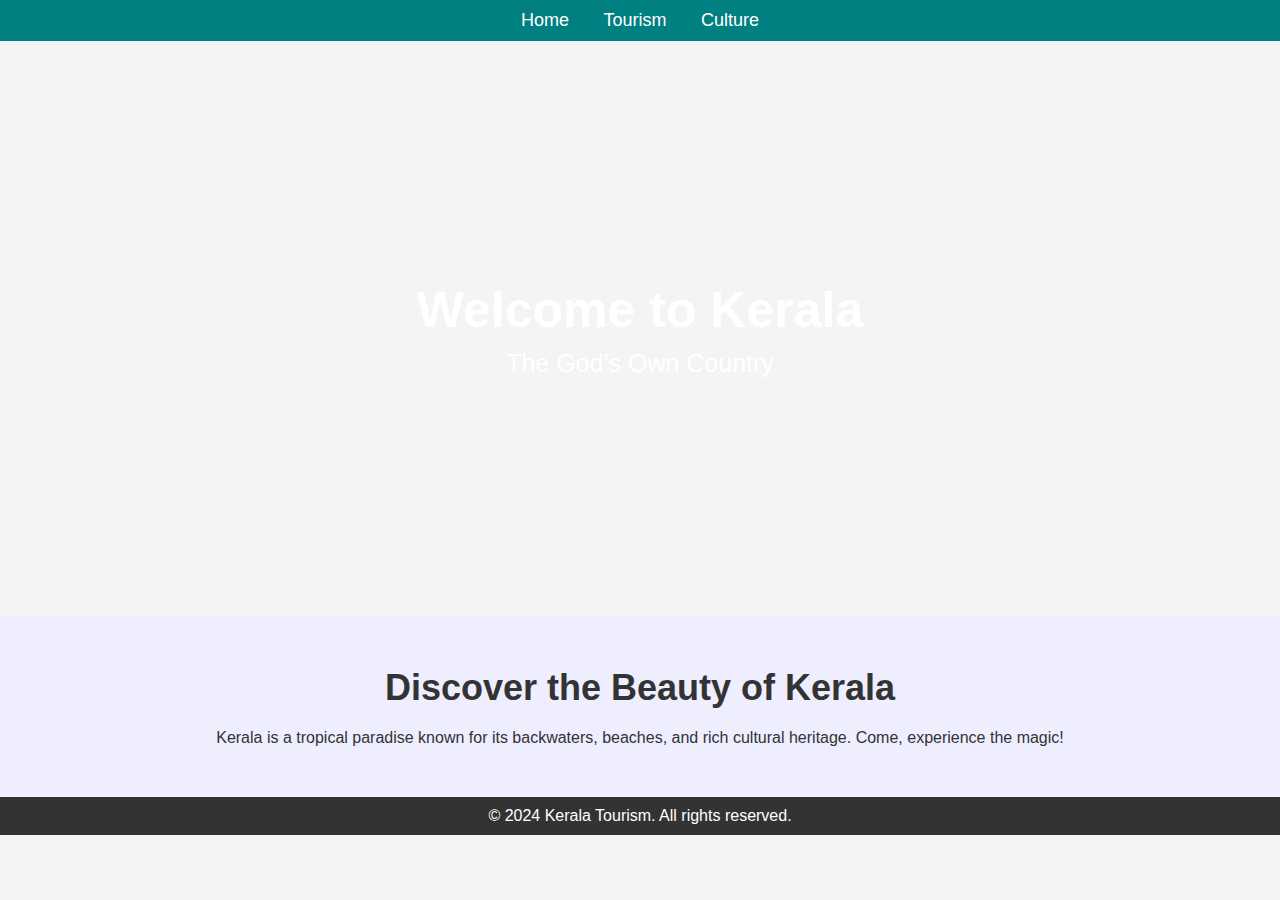
<file: index.html>
<!DOCTYPE html>
<html lang="en">
<head>
    <meta charset="UTF-8">
    <meta name="viewport" content="width=device-width, initial-scale=1.0">
    <title>Welcome to Kerala</title>
    <link rel="stylesheet" href="style.css">
</head>
<body>
    <header>
        <nav>
            <ul>
                <li><a href="index.html">Home</a></li>
                <li><a href="tourism.html">Tourism</a></li>
                <li><a href="culture.html">Culture</a></li>
            </ul>
        </nav>
    </header>
    <section class="hero">
        <h1>Welcome to Kerala</h1>
        <p>The God’s Own Country</p>
    </section>
    <section class="intro">
        <h2>Discover the Beauty of Kerala</h2>
        <p>Kerala is a tropical paradise known for its backwaters, beaches, and rich cultural heritage. Come, experience the magic!</p>
    </section>
    <footer>
        <p>&copy; 2024 Kerala Tourism. All rights reserved.</p>
    </footer>
</body>
</html>
</file>
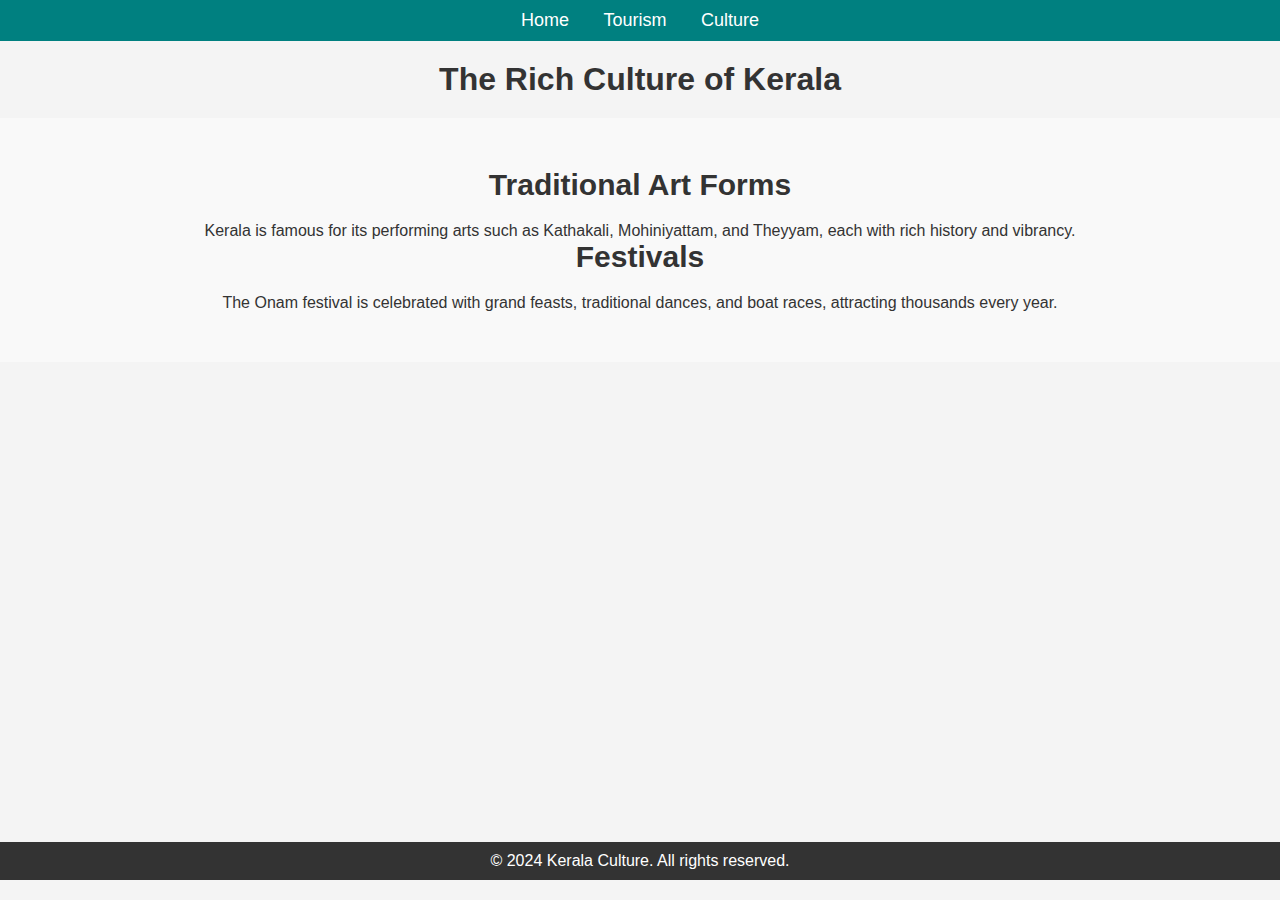
<file: culture.html>
<!DOCTYPE html>
<html lang="en">
<head>
    <meta charset="UTF-8">
    <meta name="viewport" content="width=device-width, initial-scale=1.0">
    <title>Culture of Kerala</title>
    <link rel="stylesheet" href="style.css">
</head>
<body>
    <header>
        <nav>
            <ul>
                <li><a href="index.html">Home</a></li>
                <li><a href="tourism.html">Tourism</a></li>
                <li><a href="culture.html">Culture</a></li>
            </ul>
        </nav>
    </header>
    <section class="culture">
        <h1 style="text-align:center ; padding:20px">The Rich Culture of Kerala</h1>
        <div class="culture-content">
            <h2>Traditional Art Forms</h2>
            <p>Kerala is famous for its performing arts such as Kathakali, Mohiniyattam, and Theyyam, each with rich history and vibrancy.</p>
            <h2>Festivals</h2>
            <p>The Onam festival is celebrated with grand feasts, traditional dances, and boat races, attracting thousands every year.</p>
        </div>
    </section>
    <footer>
        <p>&copy; 2024 Kerala Culture. All rights reserved.</p>
    </footer>
</body>
</html>
</file>
<file: style.css>
* {
    margin: 0;
    padding: 0;
    box-sizing: border-box;
}

body {
    font-family: 'Arial', sans-serif;
    background-color: #f4f4f4;
    color: #333;
    height: 100%;
}

header {
    background-color: #008080;
    padding: 10px 0;
    text-align: center;
}

nav ul {
    list-style: none;
}

nav ul li {
    display: inline;
    margin: 0 15px;
}

nav ul li a {
    color: white;
    text-decoration: none;
    font-size: 18px;
}

.hero {
    background-image: url('https://t4.ftcdn.net/jpg/06/46/89/93/360_F_646899398_Ytdesvb5psPcBUeD0HtzBUVh3OuOgXPI.jpg');
    background-size: cover;
    background-position: center;
    color: white;
    text-align: center;
    padding: 100px 20px;
    height:64vh;
    display: flex;
    justify-content: center;
    align-items: center;
    flex-direction: column;
}

.hero h1 {
    font-size: 50px;
    margin-bottom: 10px;
}

.hero p {
    font-size: 25px;
}

.intro {
    text-align: center;
    padding: 50px 20px;
    background-color: #eef;
}

.intro h2 {
    font-size: 36px;
    margin-bottom: 20px;
}

footer {
    background-color: #333;
    color: white;
    text-align: center;
    padding: 10px 0;
}

.tourism{
    height:88vh;
}

.tourism .tourism-grid {
    display: flex;
    justify-content: space-around;
    padding: 50px 20px;
}

.tourism .destination {
    text-align: center;
    width: 30%;
}

.tourism .destination img {
    width: 100%;
    height: auto;
    border-radius: 10px;
}

.culture{
    height : 89vh
}

.culture-content {
    padding: 50px 20px;
    background-color: #f9f9f9;
    text-align: center;
}

.culture h2 {
    font-size: 30px;
    margin-bottom: 20px;
}
</file>
